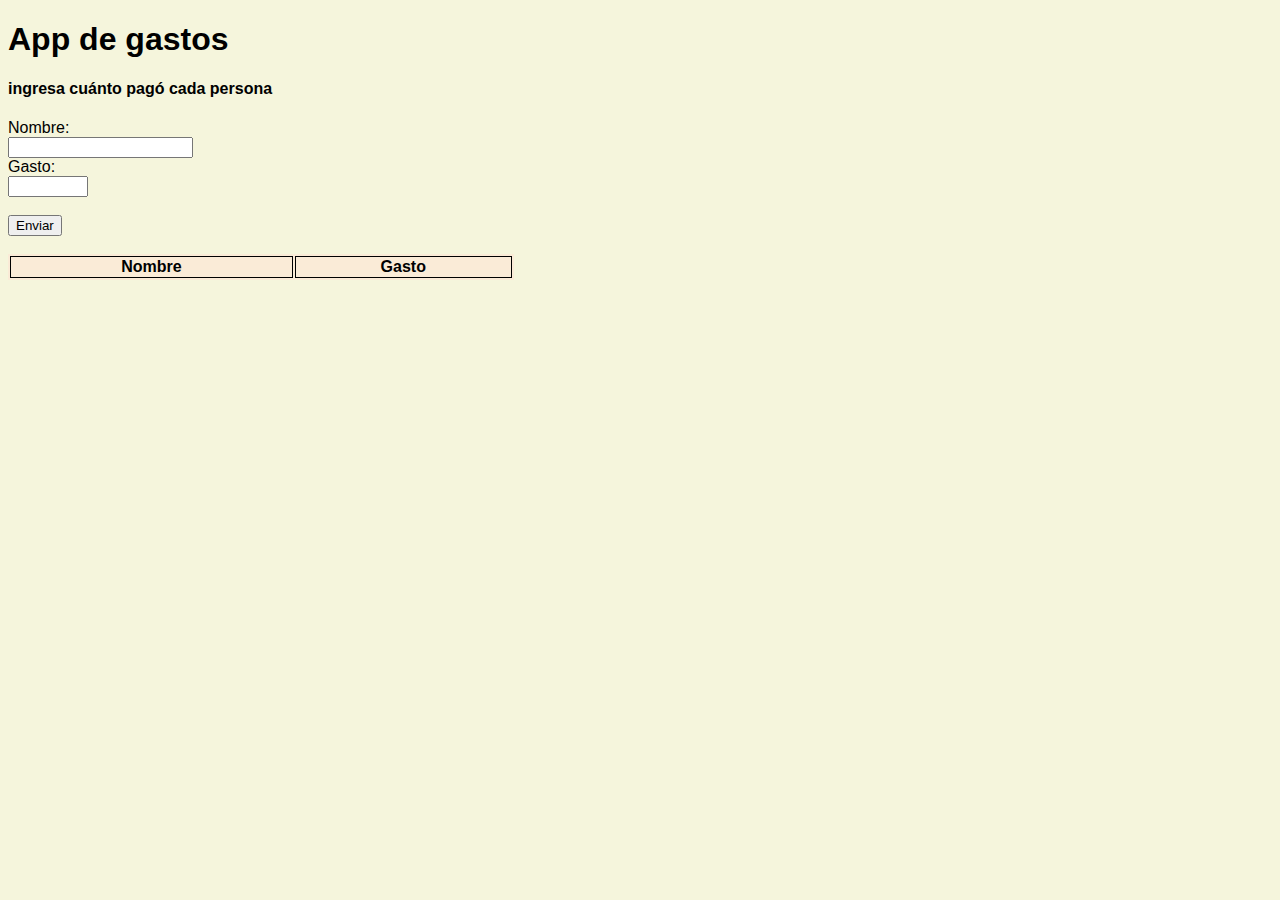
<file: index.html>
<!DOCTYPE html>
<html lang="en">
<head>
    <meta charset="UTF-8">
    <meta http-equiv="X-UA-Compatible" content="IE=edge">
    <meta name="viewport" content="width=device-width, initial-scale=1.0">
    <title>SPRINT2</title>
   <link href="https://cdn.jsdelivr.net/npm/bootstrap@5.2.0-beta1/dist/css/bootstrap.min.css" rel="stylesheet" integrity="sha384-0evHe/X+R7YkIZDRvuzKMRqM+OrBnVFBL6DOitfPri4tjfHxaWutUpFmBp4vmVor" crossorigin="anonymous"> 
   <link rel="stylesheet" href="index.css"> 
</head>
<body class="container">

    <div>
        <h1>App de gastos</h1>
        <h4>ingresa cuánto pagó cada persona</h4>
    </div>

    <form id="envioformulario">

        <label for="iname">Nombre:</label> <br>
        <input id="iname" type="text" name="nombre" required> <br>

        <label for="igasto">Gasto:</label> <br>
        <input id="igasto" type="number" name="gasto" max="10000" min="0" required> <br><br>

        <input type="submit" value="Enviar"> 
    
    </form> <br> 

    <div>
        <table id="tabladatos">
            <tr>
                <th>Nombre</th>
                <th>Gasto</th>
            </tr>
        </table>
    </div>

  <script>
      const form = document.getElementById("envioformulario") //GUARDO FORMULARIO EN VARIABLE//
      form.addEventListener("submit", function(evento){
          evento.preventDefault();
          let envioformulariodata = new FormData (form);
          let tabladatosvar = document.getElementById ("tabladatos"); //GUARDO TABLA EN VARIABLE// 
          let nuevafiladatosvar = tabladatosvar.insertRow(-1); //INSERTO FILA//
          let nuevaceldadatosvar = nuevafiladatosvar.insertCell(0); //INSERTO CELDA//
          nuevaceldadatosvar.textContent = envioformulariodata.get ("nombre") //LLAMO A NAME="NOMBRE"//
          nuevaceldadatosvar = nuevafiladatosvar.insertCell(1); //INSERTO OTRA CELDA//
          nuevaceldadatosvar.textContent = envioformulariodata.get ("gasto") //LLAMO A NAME=GASTO//
      })
  </script>
</body>
</html>
</file>
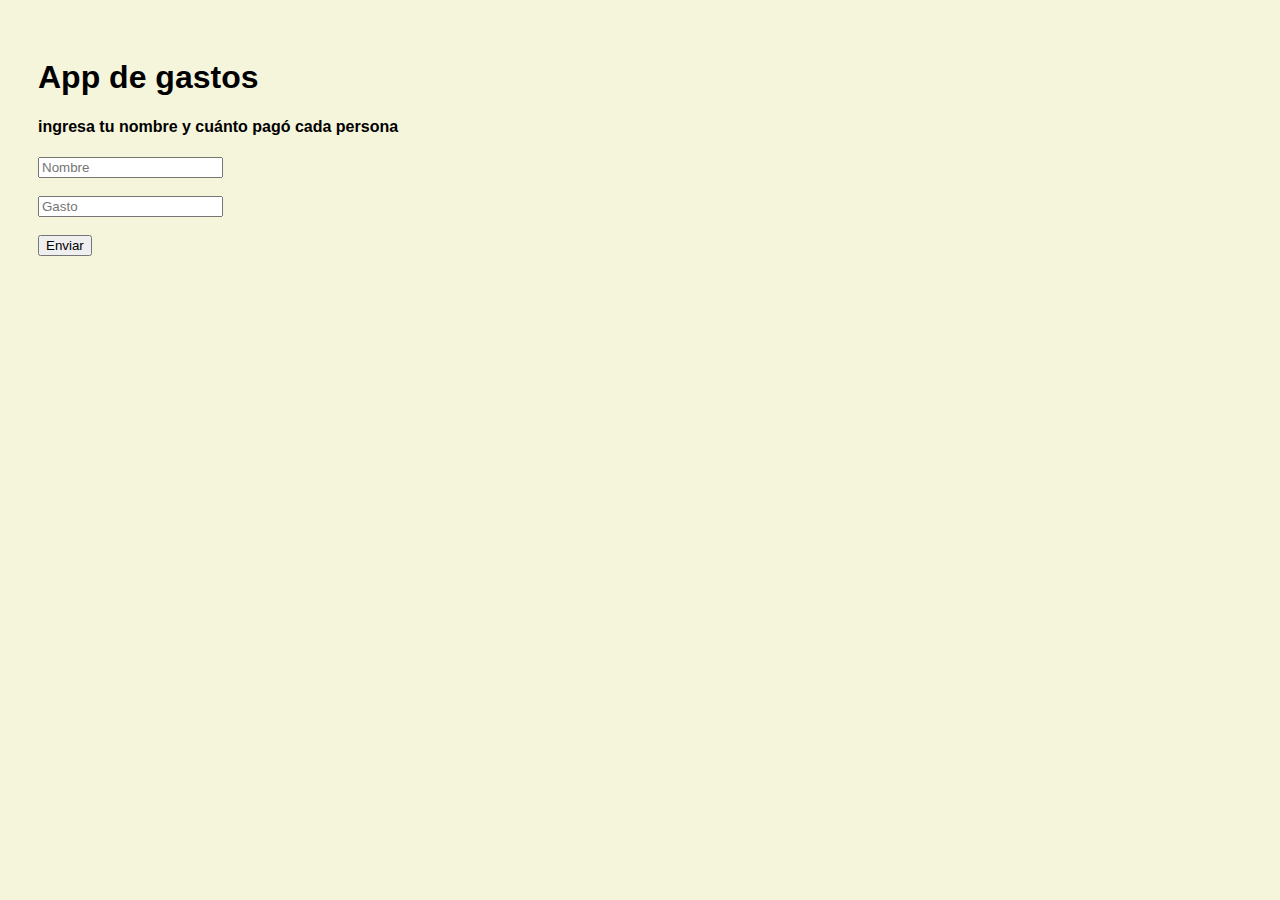
<file: index2.html>
<!DOCTYPE html>
<html lang="en">
<head>
    <meta charset="UTF-8">
    <meta http-equiv="X-UA-Compatible" content="IE=edge">
    <meta name="viewport" content="width=device-width, initial-scale=1.0">
    <title>SPRINT2</title>
   <link href="https://cdn.jsdelivr.net/npm/bootstrap@5.2.0-beta1/dist/css/bootstrap.min.css" rel="stylesheet" integrity="sha384-0evHe/X+R7YkIZDRvuzKMRqM+OrBnVFBL6DOitfPri4tjfHxaWutUpFmBp4vmVor" crossorigin="anonymous"> 
   <link rel="stylesheet" href="index2.css"> 
</head>


<body class="body">

    <div class="titulo">
        <h1>App de gastos</h1>
        <h4>ingresa tu nombre y cuánto pagó cada persona</h4>
    </div>

    <div class="row">

        <div class="container">

            <div class="txtinput">

                <div class="row justify-content-center">
                    <input type="text" class="col-6" id="nombre" placeholder="Nombre" required>
                </div> <br>

                <div class="row justify-content-center">
                    <input type="number" class="col-6" id="plata" placeholder="Gasto" required>
                </div> <br>
                    
                <div class="row justify-content-center">
                    <button id="btn" class="col-2 " onclick="addEntry()">Enviar</button>
                </div> 
                
            </div>

                    <div class="resultado">
                        
                        <div class="list justify-content-center">
                            <ul id="lista"></ul>
                        </div>
                        
                        <div class="division">
                            <div id="total">
                            </div>
                            <div id="promedio">
                            </div>
                        </div>

                    </div>
    
            <script src="index2.js"></script>
        
        </div> 

    </div>        

</body>
</html>
</file>
<file: index.css>
body {
    background-color: beige;
    font-family: Arial, Helvetica, sans-serif;
}

table {
    background-color: antiquewhite;
    text-align: center;
    width: 40%;
}

th, td {
    border: solid 1px black;
}
</file>
<file: index2.css>
body {
    background-color: beige;
    font-family: Arial, Helvetica, sans-serif;
    padding: 30px;
}
</file>
